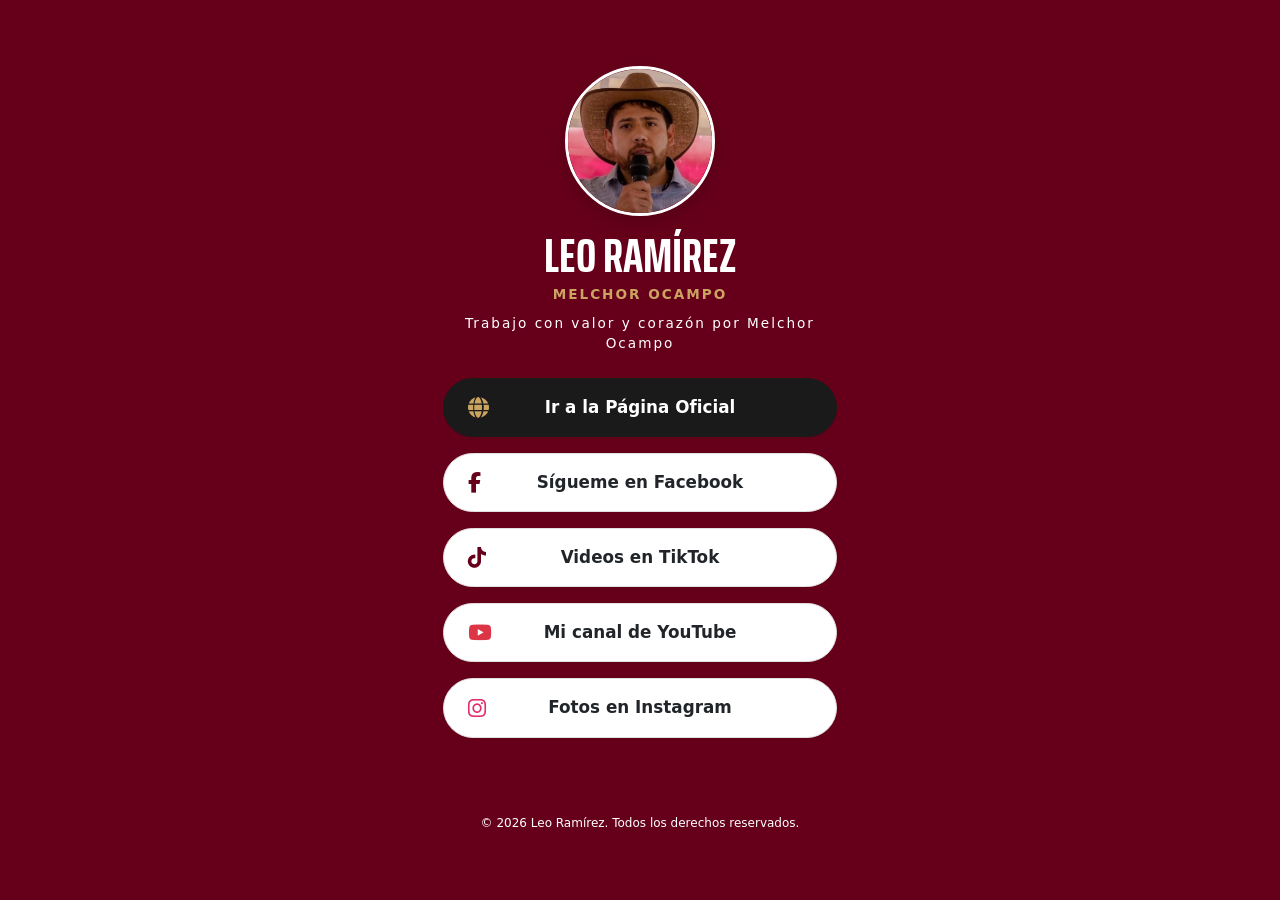
<file: redes.html>
<!DOCTYPE html>
<html lang="es">

<head>
    <meta charset="UTF-8">
    <meta name="viewport" content="width=device-width, initial-scale=1.0">
    <title>Leo Ramírez | Redes Sociales</title>

    <link href="https://cdn.jsdelivr.net/npm/bootstrap@5.3.0/dist/css/bootstrap.min.css" rel="stylesheet">

    <link rel="stylesheet" href="https://cdnjs.cloudflare.com/ajax/libs/font-awesome/6.4.0/css/all.min.css">

    <link href="https://fonts.googleapis.com/css2?family=Saira+Extra+Condensed:wght@400;600;700&display=swap"
        rel="stylesheet">

        <link href="css/styles.css" rel="stylesheet">

    <link href="assets/img/licono.png" rel="icon" type="image/png">
    <link href="assets/img/leoiconapple.png" rel="apple-touch-icon" type="image/png">
</head>

<body class="pagina-redes" style="background-color: #66001a;">


    <main class="d-flex flex-column justify-content-center align-items-center min-vh-100 py-5">


        <div class="col-11 col-md-6 col-lg-4 text-center">


            <div class="mb-4">

                <img src="assets/img/leo_copaci.jpg" alt="Leo Ramírez"
                    class="rounded-circle shadow border border-3 border-white mb-3"
                    style="width: 150px; height: 150px; object-fit: cover;">

                <h1 class="fw-bold mb-1"
                    style="font-family: 'Saira Extra Condensed', sans-serif; color: #ffffff; font-size: 3rem; line-height: 1;">
                    LEO RAMÍREZ
                </h1>
                <p class="text-uppercase fw-bold mb-2" style="color: #cca461; letter-spacing: 2px; font-size: 0.85rem;">
                    Melchor Ocampo
                </p>

                <p class="px-3" style="color: #ffffff; letter-spacing: 2px; font-size: 0.85rem;">
                    Trabajo con valor y corazón por Melchor Ocampo
                </p>
            </div>

            <div class="d-grid gap-3 px-3">

                <a href="index.html" class="btn-red-social oficial text-decoration-none shadow-sm">
                    <i class="fas fa-globe icono-izq text-gold"></i>
                    <span>Ir a la Página Oficial</span>
                </a>

                <a href="https://www.facebook.com/leoramirezamorporelpueblo" target="_blank"
                    class="btn-red-social text-decoration-none">
                    <i class="fab fa-facebook-f icono-izq"></i>
                    <span>Sígueme en Facebook</span>
                </a>

                <a href="https://www.tiktok.com/@leo.ramirez.oficial" target="_blank" class="btn-red-social text-decoration-none">
                    <i class="fab fa-tiktok icono-izq"></i>
                    <span>Videos en TikTok</span>
                </a>

                <a href="https://www.youtube.com/channel/UCDaizzYE6fsCNHjpPHcs8Dg" target="_blank"
                    class="btn-red-social text-decoration-none">
                    <i class="fab fa-youtube icono-izq text-danger"></i>
                    <span>Mi canal de YouTube</span>
                </a>

                <a href="https://www.instagram.com/leoramirez_oficial?igsi=MTJ6YXRmbnVxdjlodA==" target="_blank"
                    class="btn-red-social text-decoration-none">
                    <i class="fab fa-instagram icono-izq" style="color: #E1306C;"></i>
                    <span>Fotos en Instagram</span>
                </a>


                

            </div>

            <div class="mt-5 text-center">
                <!--<img src="assets/img/leon_1.png" alt="Logo León" style="width: 100px;" class="mb-3 drop-shadow">-->
                <br>
                <small style="font-size: 0.75rem; color: #ffffff;">&copy; 2026 Leo Ramírez. Todos los derechos
                    reservados.</small>
            </div>

        </div>
    </main>

    <script src="https://cdn.jsdelivr.net/npm/bootstrap@5.3.0/dist/js/bootstrap.bundle.min.js"></script>
</body>

</html>
</file>
<file: css/styles.css>
/* =========================================
   1. BASE Y TIPOGRAFÍA
   ========================================= */
body {
  padding-top: 3.375rem;
  color: #6c757d;
}

h1,
.h1,
h2,
.h2,
h3,
.h3,
h4,
.h4,
h5,
.h5,
h6,
.h6 {
  text-transform: uppercase;
}

h1,
.h1 {
  line-height: 1;
}

p.lead {
  font-size: 1.15rem;
  font-weight: 400;
}

.subheading {
  font-family: "Saira Extra Condensed", -apple-system, sans-serif;
  text-transform: uppercase;
  font-weight: 500;
  font-size: 1.5rem;
}

.texto-guinda {
  color: #66001a;
}

/* =========================================
   2. DISEÑO GENERAL Y SECCIONES
   ========================================= */
section.resume-section {
  display: flex;
  align-items: center;
  padding-left: 1rem;
  padding-right: 1rem;
  padding-top: 5rem;
  padding-bottom: 5rem;
  max-width: 75rem;
}

section.resume-section .resume-section-content {
  width: 100%;
}

/* =========================================
   3. NAVEGACIÓN LATERAL (SIDEBAR)
   ========================================= */
#sideNav {
  background-color: #66001a !important;
  padding-left: 1rem;
  padding-right: 1rem;
}

/* Scrollbar personalizado para el menú */
#sideNav::-webkit-scrollbar {
  width: 6px;
}

#sideNav::-webkit-scrollbar-thumb {
  background-color: rgba(255, 255, 255, 0.3);
  border-radius: 10px;
}

#sideNav h3 {
  color: #ffffff !important;
  letter-spacing: 1px;
}

#sideNav .navbar-nav .nav-link {
  color: rgba(255, 255, 255, 0.65) !important;
  font-weight: 500;
  transition: all 0.3s ease;
}

#sideNav .navbar-nav .nav-link i {
  color: rgba(255, 255, 255, 0.65) !important;
  margin-right: 10px;
  transition: all 0.3s ease;
}

#sideNav .navbar-nav .nav-link:hover,
#sideNav .navbar-nav .nav-link.active {
  color: #ffffff !important;
}

#sideNav .navbar-nav .nav-link:hover i,
#sideNav .navbar-nav .nav-link.active i {
  color: #1aa1f2 !important;
}

#sideNav .navbar-nav .nav-item {
  margin-bottom: 5px;
}

#sideNav .navbar-toggler:focus {
  outline-color: #d48a6e;
}

.profile-img img {
  width: 180px !important;
  height: 180px !important;
  object-fit: cover;
  margin: 15px auto;
  border: 5px solid #66001a;
}

/* =========================================
   4. ICONOS Y REDES SOCIALES
   ========================================= */
.social-icons .social-icon {
  background-color: transparent !important;
  height: auto !important;
  width: auto !important;
  font-size: 1.5rem !important;
  margin: 0 8px !important;
  transition: 0.3s;
}

.social-icons .social-icon:hover {
  color: #cccccc !important;
  transform: scale(1.1);
}

.icono-red {
  display: inline-flex;
  justify-content: center;
  align-items: center;
  width: 40px;
  height: 40px;
  border-radius: 50%;
  background-color: rgba(255, 255, 255, 0.1);
  color: #ffffff;
  text-decoration: none;
  transition: background-color 0.3s ease;
}

.icono-red:hover,
.icono-red:focus {
  background-color: #1aa1f2;
  color: #ffffff;
}

.dev-icons {
  font-size: 3rem;
}

/* =========================================
   5. TARJETA DE INICIO / CAMPAÑA
   ========================================= */
.titulo-card-campana {
  text-align: left;
  margin-top: -150px !important;
  background-color: rgba(255, 255, 255, 0.85);
  padding: 30px;
  border-radius: 15px;
  max-width: 550px;
  box-shadow: 0px 10px 30px rgba(0, 0, 0, 0.15);
  backdrop-filter: blur(5px);
  width: 100%;
}

.titulo-candidato {
  line-height: 1;
  margin-bottom: 20px;
}

.titulo-candidato .nombre {
  font-size: 55px;
  font-weight: 900;
  color: #66001a;
}

.titulo-candidato .apellido {
  font-size: 40px;
  font-weight: 300;
  color: #272829;
  letter-spacing: 5px;
}

.logo-titulo {
  max-width: 340px;
  width: 100%;
}

.slogan-superior {
  font-family: 'Poppins', sans-serif;
  font-size: 1.05rem;
  font-weight: 500;
  color: #333333;
  letter-spacing: 0.5px;
}

.mascota-flotante {
  position: absolute;
  bottom: 0px;
  right: 30px;
  max-width: 180px;
  width: 100%;
  height: auto;
  z-index: 3;
  pointer-events: none;
}

.titulo-melchor {
  font-family: 'Poppins', sans-serif;
  font-size: 2.2rem;
  font-weight: 700;
  font-style: italic;
  color: #66001a;
  margin-bottom: 15px;
  line-height: 1.2;
}

.descripcion-texto {
  font-size: 1rem;
  color: #444444;
  margin-bottom: 25px;
}

.slogan {
  font-size: 18px !important;
  font-weight: 600;
  color: #272829;
  letter-spacing: 1px;
}

.linea-separadora {
  width: 60px;
  border: 2px solid #66001a;
  margin: 20px 0;
  opacity: 1;
}

.descripcion-campana {
  font-size: 16px !important;
  color: #000000;
  margin-bottom: 25px;
}

.btn-campana {
  background-color: #66001a;
  color: #ffffff;
  padding: 12px 30px;
  margin-top: 20px;
  font-size: 12px;
  font-weight: 400;
  border-radius: 5px;
  text-decoration: none;
  display: inline-block;
  transition: 0.3s;
}

.btn-campana:hover {
  background-color: #4d0013;
  color: #ffffff;
}

/* =========================================
   6. SECCIÓN EXPLORAR (PANELES INTERACTIVOS)
   ========================================= */
.seccion-explorar {
  width: 100%;
  min-height: 100vh;
  background-color: #f8f9fa;
  display: flex;
  flex-direction: column;
  justify-content: center;
  padding: 40px 0;
}

.encabezado-paneles h2 {
  font-family: "Saira Extra Condensed", sans-serif;
  color: #66001a;
  font-weight: 700;
  font-size: 2.5rem;
  margin-bottom: 0.2rem;
}

.encabezado-paneles p {
  color: #6c757d;
  font-size: 1.1rem;
  margin-bottom: 2rem;
}

.paneles-grid {
  display: flex;
  width: 100%;
  height: 520px;
}

.panel-item {
  position: relative;
  flex: 1;
  background-size: cover;
  background-position: center;
  transition: flex 0.4s ease-in-out;
  display: flex;
  flex-direction: column;
  justify-content: space-between;
  padding: 40px 25px;
  overflow: hidden;
  text-decoration: none;
  color: inherit;
}

.panel-overlay {
  position: absolute;
  top: 0;
  left: 0;
  width: 100%;
  height: 100%;
  background: linear-gradient(to bottom, rgba(248, 249, 250, 0.95) 25%, rgba(248, 249, 250, 0.75) 30%, rgba(248, 249, 250, 0.5) 100%);
  z-index: 1;
  transition: background 0.3s ease;
}

.panel-content,
.panel-btn {
  position: relative;
  z-index: 2;
}

.panel-numero {
  font-family: "Saira Extra Condensed", sans-serif;
  font-size: 2.2rem;
  font-weight: 700;
  color: #66001a;
  display: block;
  margin-bottom: 0.5rem;
  line-height: 1;
}

.panel-titulo {
  font-family: "Saira Extra Condensed", sans-serif;
  font-size: 1.6rem;
  font-weight: 700;
  text-transform: uppercase;
  color: #212529;
  margin-bottom: 1rem;
  line-height: 1.1;
}

.panel-texto {
  font-size: 0.9rem;
  color: #495057;
  line-height: 1.4;
}

.panel-btn {
  align-self: center;
  width: 45px;
  height: 45px;
  background-color: #66001a;
  color: #ffffff;
  border-radius: 50%;
  display: flex;
  align-items: center;
  justify-content: center;
  font-size: 1rem;
  transition: all 0.3s ease;
  box-shadow: 0 4px 10px rgba(0, 0, 0, 0.15);
}

.panel-item:hover {
  flex: 1.35;
  color: inherit;
}

.panel-item:hover .panel-btn {
  background-color: #4d0013;
  color: #ffffff;
  transform: scale(1.1);
}

.pie-paneles {
  margin-top: 2rem;
  color: #888;
  font-size: 0.95rem;
}

/* =========================================
   7. SECCIÓN DE CONTACTO OSCURO
   ========================================= */
.contacto-oscuro {
  background-color: #0a0a0a;
  color: #ffffff;
  overflow: hidden;
}

.quote-box {
  border-right: 2px solid #8B0000;
  padding-right: 2rem;
}

.quote-icon {
  font-size: 3rem;
  color: #8B0000;
  margin-bottom: 10px;
}

.quote-text {
  font-size: 1.25rem;
  font-weight: 300;
  line-height: 1.6;
  margin-bottom: 5px;
}

.text-resaltado {
  color: #8B0000;
  font-weight: 500;
}

.firma-candidato {
  font-family: 'Great Vibes', cursive;
  font-size: 2.8rem;
  color: #cca461;
  margin-top: 10px;
}

.contacto-titulo {
  font-family: "Poppins", sans-serif;
  font-size: 1.4rem;
  font-weight: 700;
  margin-bottom: 0.2rem;
  color: #ffff;
}

.contacto-subtitulo {
  font-size: 0.85rem;
  color: #aaaaaa;
  margin-bottom: 1.5rem;
}

.input-oscuro {
  background-color: transparent !important;
  border: 1px solid #333333 !important;
  color: #ffffff !important;
  border-radius: 4px;
  font-size: 0.85rem;
  padding: 10px 15px;
}

.input-oscuro::placeholder {
  color: #666666;
}

.input-oscuro:focus {
  border-color: #8B0000 !important;
  box-shadow: none !important;
}

.btn-enviar-oscuro {
  background-color: #6a1a24;
  color: #ffffff;
  border: none;
  padding: 8px 20px;
  font-size: 0.85rem;
  font-weight: 600;
  border-radius: 4px;
  transition: background-color 0.3s ease;
}

.btn-enviar-oscuro:hover {
  background-color: #4a1219;
  color: #ffffff;
}

.mascota-contacto {
  max-height: 250px;
  object-fit: contain;
}

/* =========================================
   8. MEDIA QUERIES RESPONSIVAS
   ========================================= */

/*pantallas grandes / monitores / Mac */
@media (min-width: 1200px) {
  .mascota-flotante {
    max-width: 220px;
    right: 0px;
  }
}

/* Dispositivos Móviles y Tablets pequeñas */
@media (max-width: 991px) {
  #inicio {
    background: linear-gradient(to bottom, rgba(255, 255, 255, 0) 20%, rgba(255, 255, 255, 1) 55%), url('../assets/img/leo_fondo4.jpg') right top / 120% auto no-repeat !important;
    background-color: #ffffff !important;
    flex-direction: column !important;
    justify-content: flex-end !important;
    align-items: center !important;
    padding-left: 0 !important;
    padding-bottom: 8rem !important;
  }

  .titulo-card-campana {
    margin-top: 0 !important;
    background-color: transparent !important;
    box-shadow: none !important;
    text-align: center;
    padding: 15px !important;
    width: 100% !important;
    max-width: 100% !important;
    backdrop-filter: none !important;
    padding-bottom: 100px !important;
  }

  .titulo-candidato,
  .descripcion-campana {
    display: none !important;
  }

  .linea-separadora {
    display: block !important;
    width: 80% !important;
    max-width: 280px !important;
    margin: 15px auto !important;
    border: 1px solid #1aa1f2 !important;
    opacity: 1 !important;
  }

  .slogan {
    font-size: 18px !important;
    color: #555555 !important;
    font-weight: 700 !important;
    letter-spacing: 0px !important;
  }

  .slogan .texto-guinda {
    font-size: 26px !important;
    display: block !important;
    font-weight: 900 !important;
    margin-top: 5px !important;
    color: #66001a !important;
    border-bottom: none !important;
  }

  .logo-titulo {
    max-width: 180px;
    margin-top: 180px;
  }

  .btn-campana {
    width: 85% !important;
    max-width: 350px !important;
    margin: 20px auto 0 auto !important;
    padding: 15px 20px !important;
    font-size: 16px !important;
    font-weight: bold !important;
    border-radius: 8px !important;
    display: block !important;
  }

  #sideNav .navbar-toggler {
    border: none !important;
    box-shadow: none !important;
    padding: 0 10px !important;
  }

  .mascota-flotante {
    max-width: 140px;
    right: 15px;
  }

  #sideNav .navbar-toggler-icon {
    background-image: url("data:image/svg+xml,%3csvg xmlns='http://www.w3.org/2000/svg' viewBox='0 0 30 30'%3e%3cpath stroke='rgba%28255, 255, 255, 1%29' stroke-linecap='round' stroke-miterlimit='10' stroke-width='2.5' d='M4 7h22M4 15h22M4 23h22'/%3e%3c/svg%3e") !important;
  }

  /* Explorar / Paneles (Mobile) */
  .seccion-explorar {
    min-height: auto;
    padding: 40px 0;
  }

  .encabezado-paneles h2 {
    font-size: 2rem;
  }

  .paneles-grid {
    flex-direction: column;
    height: auto;
  }

  .panel-item {
    height: 320px;
    padding: 30px 20px;
  }

  .panel-item:active {
    transform: scale(0.96);
    transition: transform 0.1s ease;
    box-shadow: inset 0 0 20px rgba(0, 0, 0, 0.5);
    z-index: 10;
  }

  .panel-item:hover {
    flex: 1;
  }

  .quote-box {
    border-right: none;
    border-bottom: 2px solid #8B0000;
    padding-right: 0;
    padding-bottom: 2rem;
    margin-bottom: 2rem;
    text-align: center;
  }

  .mascota-contacto {
    margin-top: 1rem;
    max-height: 150px;
  }
}

/* Pantallas grandes (Laptops y Desktop) */
@media (min-width: 992px) {
  body {
    padding-top: 0;
    padding-left: 17rem;
  }

  section.resume-section {
    padding-left: 3rem;
    padding-right: 3rem;
    padding-top: 5rem;
    padding-bottom: 5rem;
  }

  #sideNav {
    padding-left: 0;
    padding-right: 0;
    text-align: center;
    position: fixed;
    top: 0;
    left: 0;
    display: flex;
    flex-direction: column;
    width: 17rem;
    height: 100vh;
    overflow-y: auto;
  }

  #sideNav .navbar-brand {
    display: flex;
    margin: 3rem auto 0;
    padding: 0.5rem;
  }

  #sideNav .navbar-brand .img-profile {
    max-width: 10rem;
    max-height: 10rem;
    border: 0.5rem solid rgba(255, 255, 255, 0.2);
  }

  #sideNav .navbar-collapse {
    display: flex;
    align-items: flex-start;
    flex-grow: 0;
    width: 100%;
  }

  #sideNav .navbar-collapse .navbar-nav {
    flex-direction: column;
    width: 100%;
  }

  #sideNav .navbar-collapse .navbar-nav .nav-item {
    display: block;
  }

  #sideNav .navbar-collapse .navbar-nav .nav-item .nav-link {
    display: block;
  }

  .titulo-card-campana {
    position: relative;
    top: -20px;
    min-width: 400px;
  }
}

/* Laptops intermedias */
@media (min-width: 992px) and (max-width: 1366px) {

  .titulo-card-campana {
    text-align: left;
    margin-top: -150px !important;
    background-color: rgba(255, 255, 255, 0.85);
    padding: 15px;
    border-radius: 15px;
    max-width: 200px;
    box-shadow: 0px 10px 30px rgba(0, 0, 0, 0.15);
    backdrop-filter: blur(5px);
    width: 100%;
  }

  .titulo-candidato {
    line-height: 1;
    margin-bottom: 20px;
  }

  .titulo-candidato .nombre {
    font-size: 35px;
    font-weight: 100;
    color: #66001a;
  }

  .titulo-candidato .apellido {
    font-size: 330px;
    font-weight: 300;
    color: #272829;
    letter-spacing: 5px;
  }

  .logo-titulo {
    max-width: 250px;
  }


  .slogan-superior {
    font-size: 0.85rem;
  }

  .titulo-melchor {
    font-size: 1.2rem;
    margin-bottom: 10px;
  }

  .descripcion-texto {
    font-size: 0.8rem;
    margin-bottom: 10px !important;
  }

  .slogan {
    font-size: 18px !important;
    font-weight: 600;
    color: #272829;
    letter-spacing: 1px;
  }

  .linea-separadora {
    width: 60px;
    border: 2px solid #66001a;
    margin: 20px 0;
    opacity: 1;
  }

  .descripcion-campana {
    font-size: 13px !important;
    color: #000000;
    margin-bottom: 0px;
  }

  .btn-campana {
    background-color: #66001a;
    color: #ffffff;
    padding: 10px 30px;
    margin-top: 0px;
    font-size: 12px;
    font-weight: 400;
    border-radius: 5px;
    text-decoration: none;
    display: inline-block;
    transition: 0.3s;
  }

  /* Celulares en horizontal (Landscape) */
  @media (max-height: 500px) and (orientation: landscape) {
    #inicio {
      min-height: 480px !important;
      padding-top: 70px !important;
    }

    .titulo-card-campana {
      transform: scale(0.75);
      transform-origin: center center;
      background: rgba(255, 255, 255, 0.6);
      padding: 10px 25px;
      border-radius: 12px;
      backdrop-filter: blur(4px);
    }
  }

}

/* =========================================
   4. PÁGINA: HISTORIA PERSONAL (historia.html)
   ========================================= */

   /* =========================================
   COLORES GLOBALES Y UTILIDADES
   ========================================= */
.text-gold {
    color: #cca461 !important;
}

/* =========================================
   ENCABEZADO DE HISTORIA
   ========================================= */
.kiosco-bg {
    position: absolute;
    top: 0;
    right: 0;
    width: 50%;
    height: 100%;
    background-size: cover;
    background-position: center;
    -webkit-mask-image: linear-gradient(to right, transparent 0%, black 100%);
    mask-image: linear-gradient(to right, transparent 0%, black 100%);
    opacity: 0.8;
}

/* =========================================
   LÍNEA DE TIEMPO VERTICAL (TIMELINE)
   ========================================= */
.timeline-container {
    position: relative;
    padding-left: 2rem; 
}

/* La línea vertical dorada */
.timeline-container::before {
    content: '';
    position: absolute;
    top: 0;
    bottom: 0;
    left: 8px; 
    width: 2px;
    background-color: #cca461;
}

.timeline-item {
    position: relative;
    padding-bottom: 5rem; 
}

/* El círculo dorado de cada ítem */
.timeline-dot {
    position: absolute;
    left: -2rem;
    top: 10px;
    width: 20px;
    height: 20px;
    border-radius: 50%;
    background-color: #cca461;
    border: 4px solid #fbfbfb;
}

/* =========================================
   TARJETAS Y ELEMENTOS INTERNOS
   ========================================= */
.info-card {
    transition: transform 0.2s ease;
}
.info-card:hover, .value-card:hover {
    transform: translateY(-3px);
    box-shadow: 0 10px 20px rgba(0,0,0,0.08) !important;
}

/* Línea de progreso académico horizontal */
.academic-timeline {
    position: relative;
}
.academic-line-bg {
    position: absolute;
    top: 25px;
    left: 10%;
    width: 80%; 
    height: 2px;
    background-color: #66001a; 
    z-index: 1;
}
.academic-icon {
    position: relative;
    width: 50px;
    height: 50px;
    margin: 0 auto;
    border-radius: 50%;
    background-color: #66001a;
    color: white;
    display: flex;
    align-items: center;
    justify-content: center;
    font-size: 1.2rem;
    z-index: 2;
    border: 3px solid #fbfbfb;
}

/* =========================================
   RESPONSIVE
   ========================================= */
@media (max-width: 991px) {
    .timeline-container {
        padding-left: 1.5rem;
    }
    .timeline-container::before {
        left: 4px;
    }
    .timeline-dot {
        left: -1.7rem;
        width: 16px;
        height: 16px;
    }
    .academic-line-bg {
        display: none;
    }
}

/* =========================================
   PÁGINA: GALERÍA
   ========================================= */

.galeria-item {
    cursor: pointer;
    background-color: #000;
}


.galeria-item img {
    height: 280px;
    object-fit: cover;
    transition: transform 0.4s ease;
}

/* Efecto de zoom al pasar el mouse */
.galeria-item:hover img {
    transform: scale(1.08);
}


.galeria-overlay {
    position: absolute;
    bottom: 0;
    left: 0;
    right: 0;
    height: 120px;
    background: linear-gradient(to top, rgba(102, 0, 26, 0.95), transparent);
    opacity: 0; 
    transition: opacity 0.3s ease;
}

.galeria-item:hover .galeria-overlay {
    opacity: 1;
}

/* =========================================
   CARRUSEL DE NOTICIAS
   ========================================= */

#carruselNoticias .carousel-indicators [data-bs-target] {
    background-color: #66001a; 
    opacity: 0.4;
    width: 12px;
    height: 12px;
    border-radius: 50%;
    margin: 0 5px;
}

#carruselNoticias .carousel-indicators .active {
    background-color: #cca461;
    opacity: 1;
}

/* Oscurecer las flechas laterales para que resalten sobre cualquier imagen */
.nav-carrusel-icono {
    background-color: rgba(102, 0, 26, 0.7) !important; 
    border-radius: 50%;
    padding: 20px;
}

.carousel-control-prev,
.carousel-control-next {
    width: 8%; 
}

@media (max-width: 768px) {
    .carousel-item img {
        height: 220px !important;
    }
}



/*Redes*/

.btn-red-social {
    display: flex;
    align-items: center;
    justify-content: center;
    position: relative;
    background-color: #ffffff;
    color: #212529;
    padding: 16px 20px;
    border-radius: 50px;
    border: 1px solid #e0e0e0;
    font-weight: 600;
    font-size: 1.05rem;
    transition: all 0.3s ease;
    box-shadow: 0 2px 4px rgba(0,0,0,0.02);
}


.btn-red-social .icono-izq {
    position: absolute;
    left: 24px;
    font-size: 1.3rem;
    color: #66001a;
    transition: color 0.3s ease;
}


.btn-red-social:hover {
    background-color: #66001a;
    border-color: #66001a;
    color: #ffffff;
    transform: translateY(-2px); 
    box-shadow: 0 4px 10px rgba(102, 0, 26, 0.2);
}

.btn-red-social:hover .icono-izq {
    color: #cca461 !important;
}

.btn-red-social.oficial {
    background-color: #1a1a1a;
    border-color: #1a1a1a;
    color: #ffffff;
}

.btn-red-social.oficial:hover {
    background-color: #cca461;
    border-color: #cca461;
    color: #1a1a1a;
}

.btn-red-social.oficial:hover .icono-izq {
    color: #1a1a1a !important;
}

body.pagina-redes {
    padding-left: 0 !important;
    margin-left: 0 !important;
}


/* Galeria*/

.galeria-item {
        cursor: pointer;
        transition: box-shadow 0.3s ease;
        background-color: #000; 
        border-radius: 8px;
    }

    .galeria-img {
        object-fit: cover;
        width: 100%;
        height: 100%;
        min-height: 350px; 
        transition: transform 0.4s ease, opacity 0.3s ease;
    }

    
    .galeria-item:hover .galeria-img {
        transform: scale(1.05);
        opacity: 0.5; 
    }

    .galeria-item:hover {
        box-shadow: 0 10px 20px rgba(0, 0, 0, 0.3);
    }

    .info-overlay {
        pointer-events: none;
        z-index: 2;
    }

    .lupa-overlay {
        position: absolute;
        top: 50%;
        left: 50%;
        transform: translate(-50%, -50%) scale(0.5);
        opacity: 0;
        transition: all 0.3s ease;
        z-index: 3;
        pointer-events: none;
    }

    .galeria-item:hover .lupa-overlay {
        opacity: 1;
        transform: translate(-50%, -50%) scale(1);
    }
    
    .modal-backdrop.show {
        opacity: 0.9 !important;
        background-color: #000000;
    }
</file>
